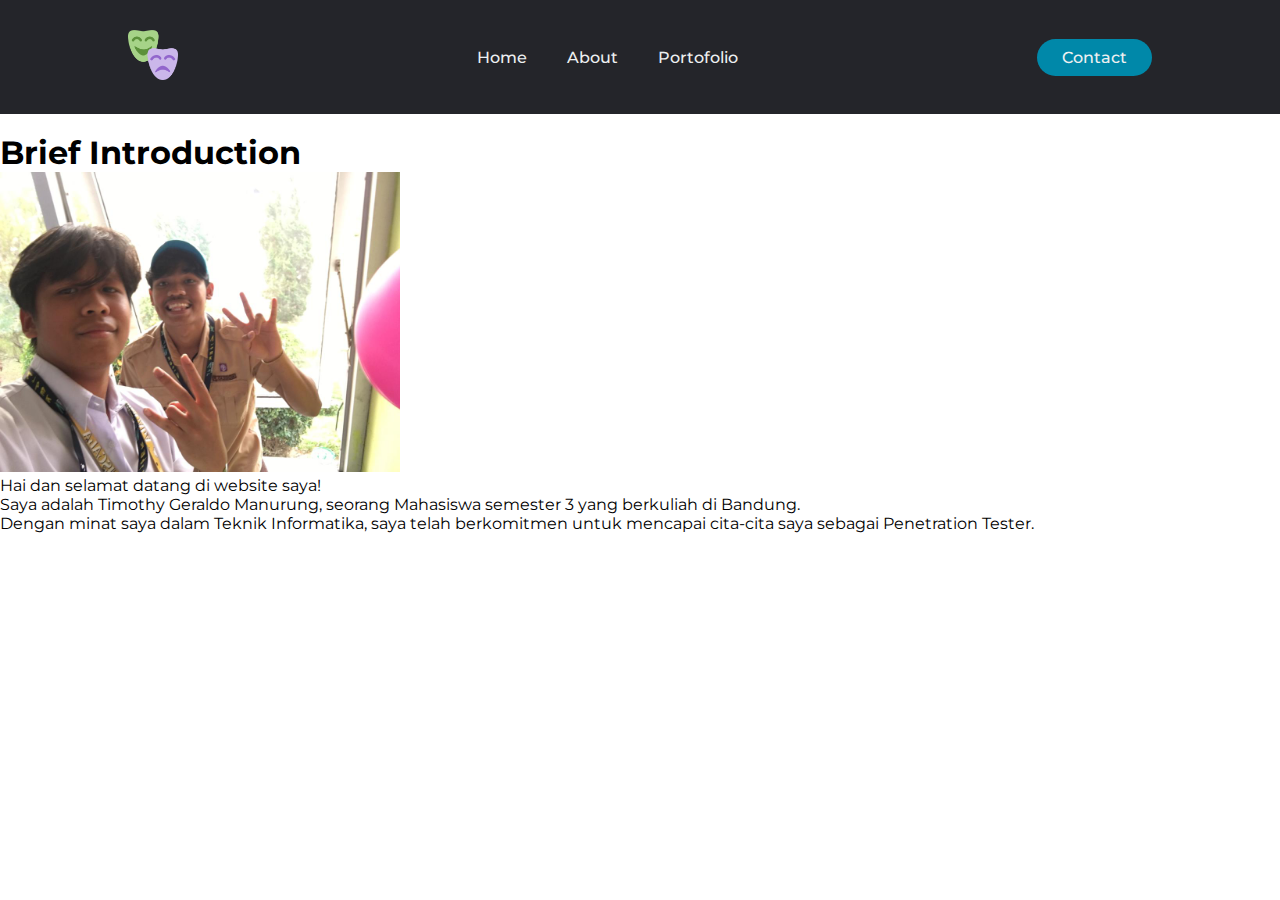
<file: portotimi/index.html>
<!DOCTYPE html>

<head>
    <meta charset="UTF-8">
    <meta http-equiv="X-UA-Compatible" content="IE=edge">
    <meta name="description" content="">
    <meta name="viewport" content="width=device-width, initial-scale=1">
    <link rel="stylesheet" href="img/styles.css">
    <link href="https://fonts.googleapis.com/css?family=Montserrat:500&display=swap" rel="stylesheet">
    <link rel="icon" type="image/x-icon" href="img/android-chrome-192x192.png">

    <title>Homepage - Timmy</title>
</head>

<body>
    <header>
        <a class="logo" href="index.html"><img src="img/android-chrome-192x192.png" alt="Logo Website" width="50px" alt="logo"></a>
        <nav>
            <ul class="nav__links">
                <li><a href="index.html">Home</a></li>
                <li><a href="about.html">About</a></li>
                <li><a href="portofolio.html">Portofolio </a></li>
            </ul>
        </nav>
        <a class="cta" href="contact.html">Contact</a>

    </header>
    <br>
    <h1>Brief Introduction</h1>
    <img src="img/fototimi.jpg" width="400px" alt="Timothy's Photo"><br>

    <p>Hai dan selamat datang di website saya!<br>
        Saya adalah Timothy Geraldo Manurung, seorang Mahasiswa semester 3 yang berkuliah di Bandung.<br>
        Dengan minat saya dalam Teknik Informatika, saya telah berkomitmen untuk mencapai cita-cita saya sebagai
        Penetration Tester.</p>


</body>

</html>
</file>
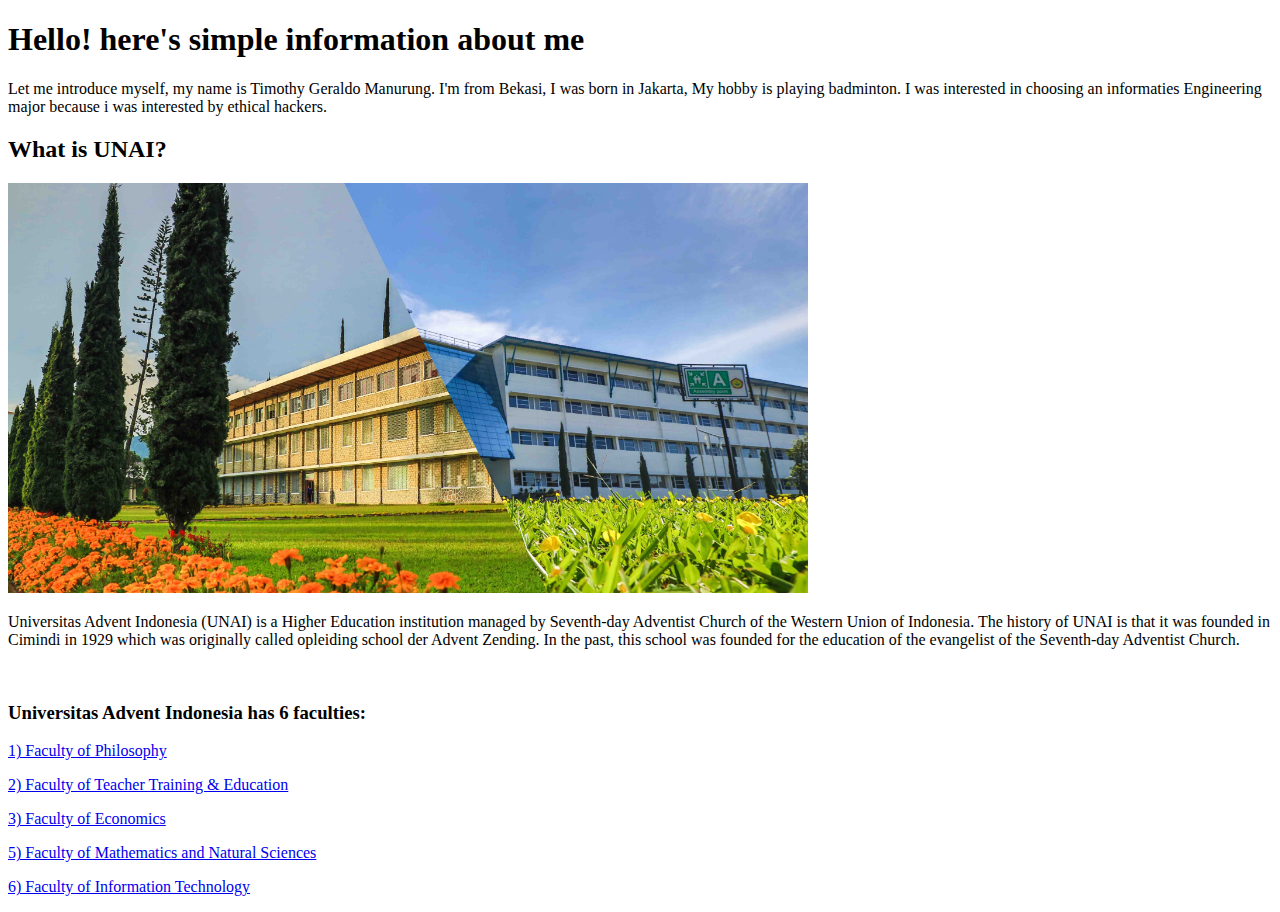
<file: 2281045_assignment_1.html>
<!DOCTYPE html>
<html lang="en">
<head>
    <title>I'm a Student of FTI UNAI</title>

</head>
<body>

    <h1>Hello! here's simple information about me</h1>
    <p>Let me introduce myself, my name is Timothy Geraldo Manurung. I'm from Bekasi, I was born in Jakarta, My hobby is playing badminton. I was interested in choosing an informaties Engineering major because i was interested by ethical hackers.


    </p>

    <h2>What is UNAI?</h2>
    <img width="800" length="600" src="images/unai-home-banner_home-with-a-beautiful-campus (1).jpg" alt="UNAI Beautiful Campus">
    
    <p>Universitas Advent Indonesia (UNAI) is a Higher Education institution managed by Seventh-day Adventist Church of the Western Union of Indonesia. The history of UNAI is that it was founded in Cimindi in 1929 which was originally called opleiding school der Advent Zending. In the past, this school was founded for the education of the evangelist of the Seventh-day Adventist Church. 
    </p><br>

    <h3>Universitas Advent Indonesia has 6 faculties:</h3>

    <p><a href="https://ffil.unai.edu">1) Faculty of Philosophy</a></p>
    <p><a href="https://fkip.unai.edu">2) Faculty of Teacher Training & Education</a></p>
    <p><a href="https://fe.unai.edu">3) Faculty of Economics</a></p>
    <p><a href="https://fik.unai.edu"4) Faculty of Nursing</a></p>
    <p><a href="https://fmipa.unai.edu">5) Faculty of Mathematics and Natural Sciences</a></p>
    <p><a href="https://fti.unai.edu">6) Faculty of Information Technology</a></p>

</body>
</html>
</file>
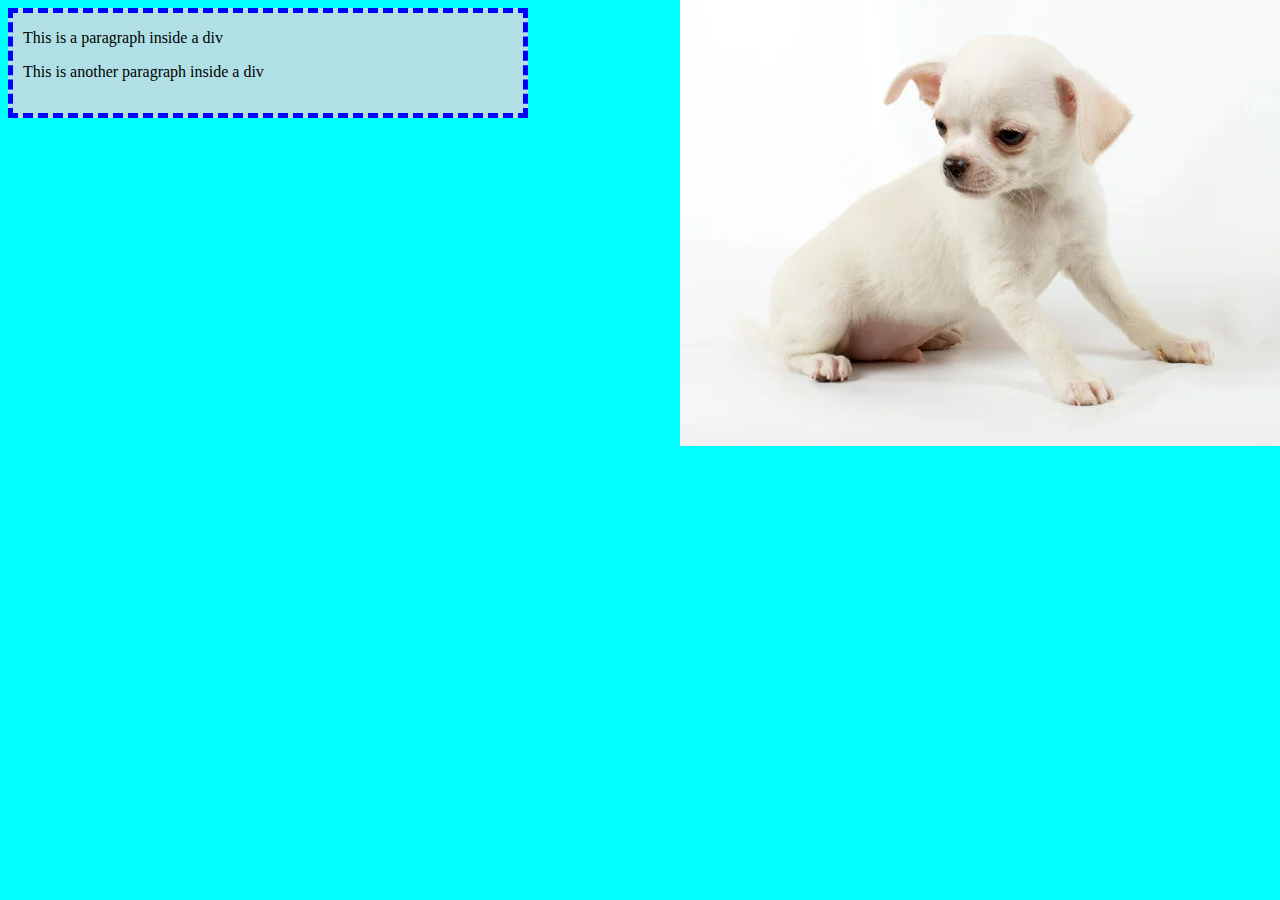
<file: belajarcss.html>
<!DOCTYPE html>
<head>
    <title>Learn CSS Part 2</title>
    <style>
        body {
            background-color: aqua;
            background-image: url(images/anjing1.jpg);
            background-repeat: no-repeat;
            background-position: right top;
            background-attachment: fixed;
        }
        h1 {
            border-top: 20px solid red;
            border-right: 20px solid red;
            border-left: 20px solid red;
            border-bottom: 20px solid red;
            /* border-radius: 40px; */
            background-color: #fff;
            /* padding: 10px;
            margin: 50px; */
        }
        div {
            width: 500px;
            height: 100px;
            background-color: powderblue;
            border: 5px dashed blue;
            padding-left: 10px;
        }
    </style>
</head>
<body>
    <div>
        <p> This is a paragraph inside a div</p>
        <p> This is another paragraph inside a div</p>
    </div>
    
</body>
</html>
</file>
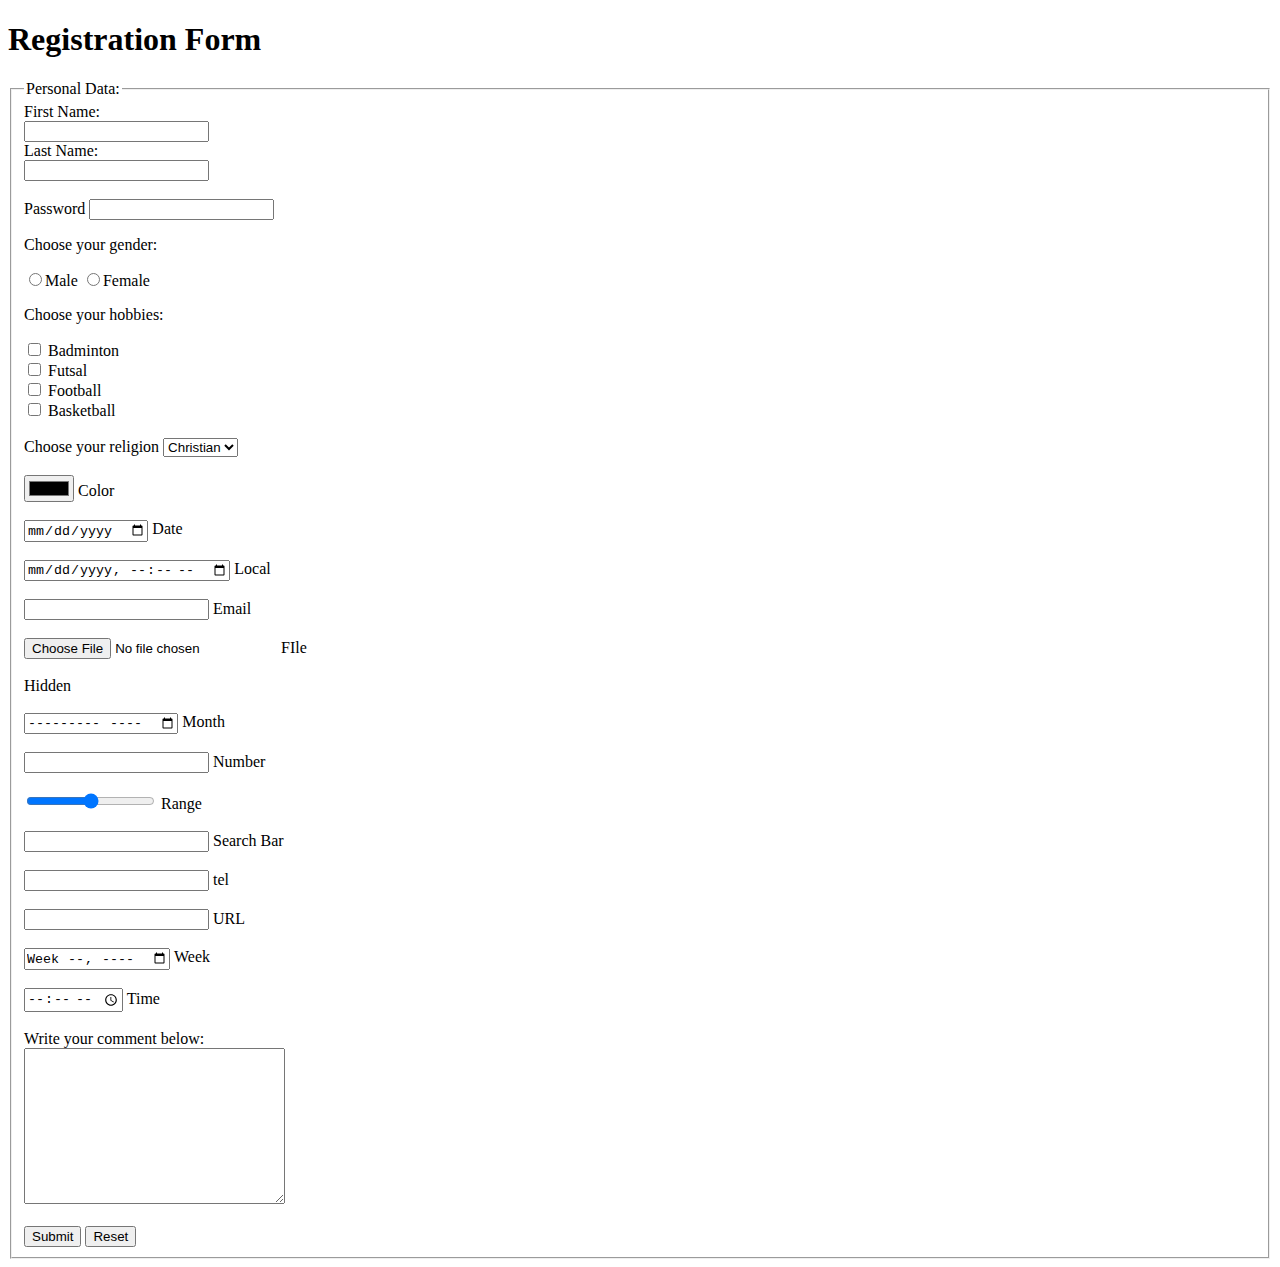
<file: form.html>
<!DOCTYPE html>
<head>
    <title>Learning HTML Forms</title>
</head>
<body>

    <h1>Registration Form</h1>
    <form action="process.php" method="POST">
        <fieldset>
            <legend>Personal Data:</legend>
        <!-- Input type text-->
        <label for="fname">First Name: </label><br>
        <input type="text" id="fname" name="fname"><br>
        <label for="lname">Last Name: </label><br>
        <input type="text" id="lname" name="lname"><br><br>
 
        <!-- Input type password-->
        <label for="password">Password</label>
        <input type="password" id="password" name="password">
        
        <!-- Input type radio-->
        <p>Choose your gender:</p>
        <input type="radio" id="male" name="gender" value="male"
        <label for="male">Male</label>
        <input type="radio" id="female" name="gender" value="Female"
        <label for="female">Female</label>

        <!-- Input type checkbox-->
        <p>Choose your hobbies: </p>
        <input type="checkbox" id="hobby1" name="hobby1" value="Badminton">
        <label for="hobby1">Badminton</label><br>
        <input type="checkbox" id="hobby2" name="hobby2" value="Futsal">
        <label  for="hobby2">Futsal</label><br>
        <input type="checkbox" id="hobby3" name="hobby3" value="Football">
        <label for="hobby3">Football</label><br>
        <input type="checkbox" id="hobby4" name="hobby4" value="Basletball">
        <label for="hobby4">Basketball</label><br><br>

        <!--Select Element-->
        <label for="religion">Choose your religion</label>
        <select id="religion" name="religion">
            <option value="Christian">Christian</option><br>
            <option value="Moslem">Moslem</option><br>
            <option value="Budhist">Budhist</option><br>
            <option value="Hindu">Hindu</option><br>
        </select>

        <br><br>

        <!-- Input type color-->
        <input type="color" id="color" name="color">
        <label for="color">Color</label><br><br>

        <!-- Input type date-->
        <input type="date" id="date" name="date">
        <label for="date">Date</label><br><br>

        <!-- Input type datetime-local-->
        <input type="datetime-local" id="date1" name="date1">
        <label for="date1">Local</label><br><br>

        <!-- Input type email-->
        <input type="email" id="email" name="email">
        <label for="email">Email</label><br><br>

        <!-- Input type file-->
        <input type="file" id="file" name="file">
        <label for="file">FIle</label><br><br>

        <!-- Input type hidden-->
        <input type="hidden" id="hidden" name="hidden">
        <label for="hidden">Hidden</label><br><br>

        <!-- Input type Month-->
        <input type="month" id="month" name="month">
        <label for="month">Month</label><br><br>

        <!-- Input type Number-->
        <input type="number" id="number" name="number">
        <label for="number">Number</label><br><br>

        <!-- Input type range-->
        <input type="range" id="range" name="range">
        <label for="range">Range</label><br><br>

        <!-- Input type Search-->
        <input type="search" id="search" name="search">
        <label for="search">Search Bar</label><br><br>

        <!-- Input type tel-->
        <input type="tel" id="tel" name="tel">
        <label for="tel">tel</label><br><br>

        <!-- Input type URL-->
        <input type="URL" id="URL" name="URL">
        <label for="URL">URL</label><br><br>

        <!-- Input type Week-->
        <input type="Week" id="Week" name="Week">
        <label for="Week">Week</label><br><br>

        <!-- Input type Search-->
        <input type="time" id="time" name="time">
        <label for="time">Time</label><br><br>

        <!-- Textarea element-->
        <label for="comment">Write your comment below:</label><br>
        <textarea id="comment" name="comment" rows="10" cols="30"></textarea>

        <br><br>
        <!-- Input type submit-->
        <input type="submit">

        <!-- Input type reset-->
        <input type="reset">

    </fieldset>
    </form>
    
</body>
</html>
</file>
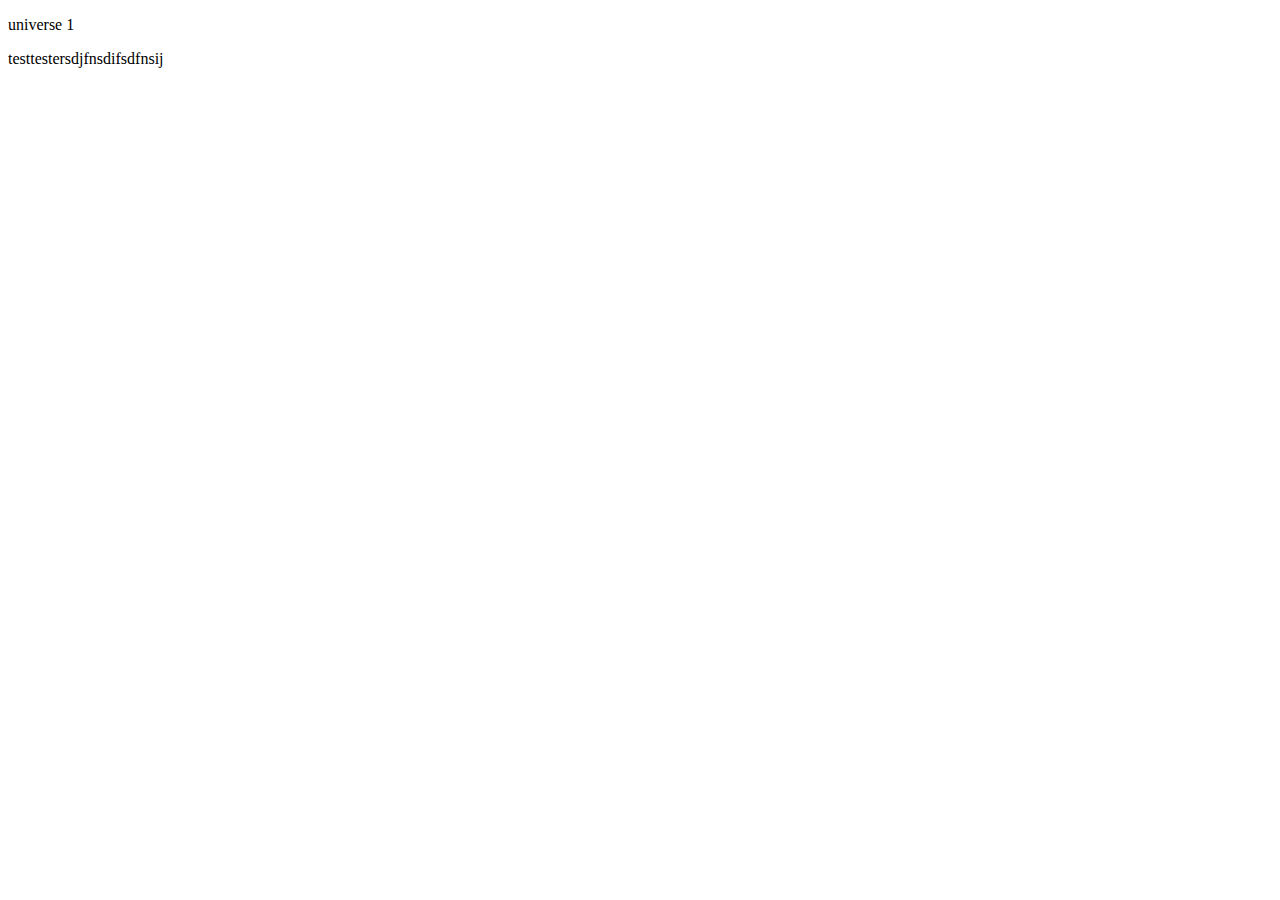
<file: git.html>
<!DOCTYPE html>
<html lang="en">
<head>
    <meta charset="UTF-8">
    <meta name="viewport" content="width=device-width, initial-scale=1.0">
    <title>Meta-Verse</title>
</head>
<body>
    <p>universe 1</p>
    <p>testtestersdjfnsdifsdfnsij</p>
</body>
</html>
</file>
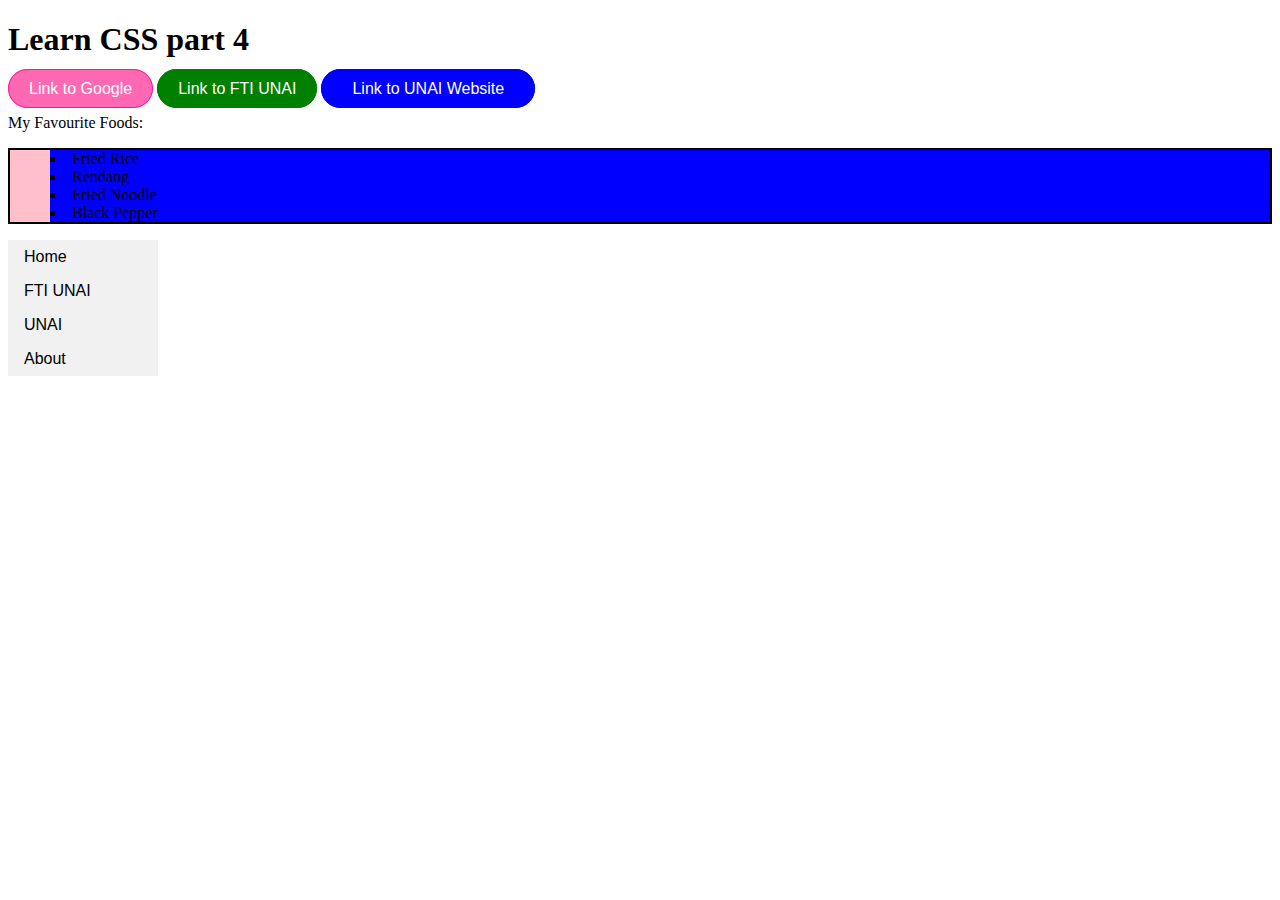
<file: learncss3.html>
<!DOCTYPE html>
<head>
    <title>Lean CSS part 4</title>
    <style>
        a{
            color: white;
            text-decoration: none;
            border: 1px solid deeppink;
            padding: 10px 20px;
            background-color: hotpink;
            font-family: Arial, Helvetica, sans-serif;
            border-radius: 20px;
        }
        .a1{
            color: white;
            text-decoration: none;
            border: 1px solid green;
            padding: 10px 20px;
            background-color: green;
            font-family: Arial, Helvetica, sans-serif;
            border-radius: 20px;
        }
        .a2{
            color: white;
            text-decoration: none;
            border: 1px solid blue;
            padding: 10px 30px;
            background-color: blue;
            font-family: Arial, Helvetica, sans-serif;
            border-radius: 20px;
        }
        a:link{
            color: white;
        }
        a:visited{
            color: white;
        }
        a:hover{
            color: white;
            background-color: deeppink;
        }
        a:active{
            color: deeppink;
        }

        ul.a{
            list-style-type:square ;
            list-style-position: inside;
            background-color: pink;
            border: solid 2px black;
        }
        ul li{
            background-color: blue;
        }
        ul.nav{
            list-style-type:none ;
            margin: 0;
            padding: 0;
            width: 150px;
            background-color: #F1F1F1;
        }
    ul.nav li a{
        display: block;
        color: #000;
        background-color: #F1F1F1;
        border-radius: 0;
        border: none;
        padding: 8px 16px;
        text-decoration: none;
    }
    ul.nav a:hover{
        background-color: #555;
        color: white;
    }

    </style>
</head>
<body>
    <h1>Learn CSS part 4</h1>

    <a href="https://google.com">Link to Google</a>
    <a class="a1" href="https://fti.unai.edu">Link to FTI UNAI</a>
    <a class="a2" href="https://online.unai.edu">Link to UNAI Website</a>

    <p>My Favourite Foods: </p>
    <ul class="a">
        <li>Fried Rice</li>
        <li>Rendang</li>
        <li>Fried Noodle</li>
        <li>Black Pepper</li>
    </ul>

    <ul class="nav">
        <li><a href="hello.html">Home</a></li>
        <li><a href="https://fti.unai.edu">FTI UNAI</a></li>
        <li><a href="https://unai.edu">UNAI</a></li>
        <li><a href="about.html">About</a></li>
    </ul>

</body>
</html>
</file>
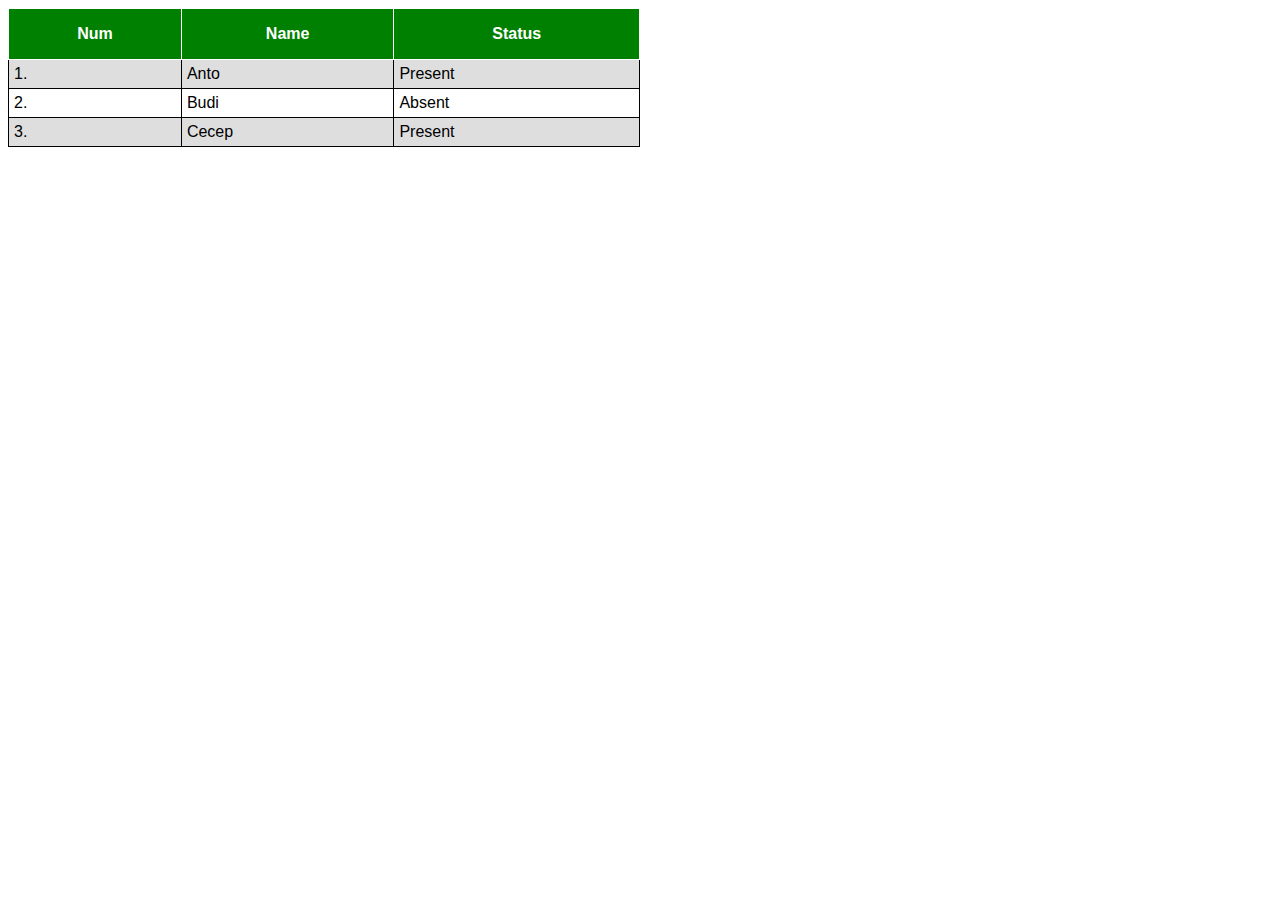
<file: learncss5.html>
<!DOCTYPE html>
<link rel="stylesheet" href="style5.css">
<head>
    <title>Learn CSS part 5</title>
</head>
<body>
    <table>
        <tr>
            <th>Num</th>
            <th>Name</th>
            <th>Status</th>
        </tr>
        <tr>
            <td>1.</td>
            <td>Anto</td>
            <td>Present</td>
        </tr>
        <tr>
            <td>2.</td>
            <td>Budi</td>
            <td>Absent</td>
        </tr>
        <tr>
            <td>3.</td>
            <td>Cecep</td>
            <td>Present</td>
        </tr>
    </table>
</body>
</html>
</file>
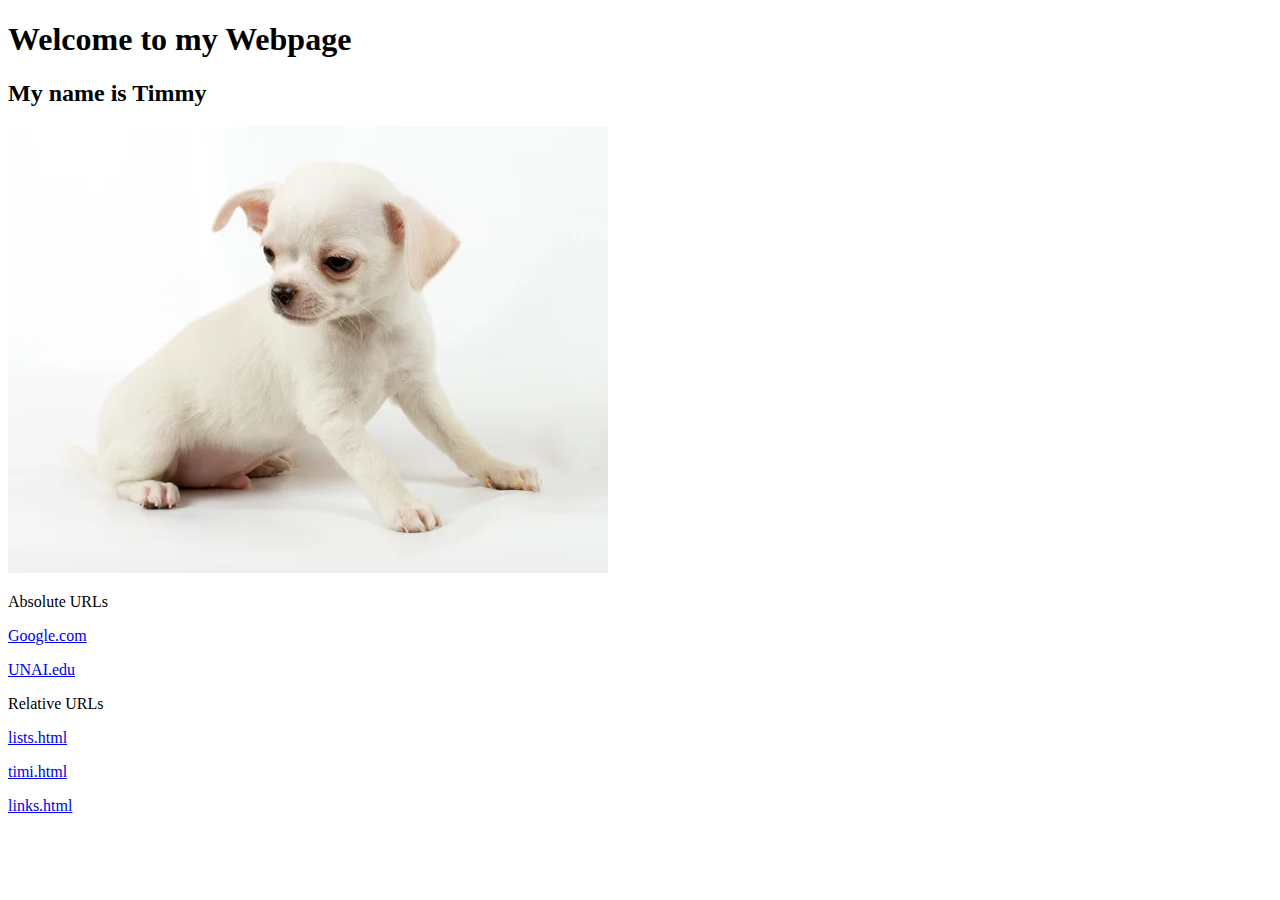
<file: links.html>
<!DOCTYPE html>
<html>
    <head>
        <title>Learning HTML Links</title>
        <link rel="icon" type="image/x-icon" href="images/favicon.io">
    </head>
    <body>
        <h1>Welcome to my Webpage</h1>
        <h2>My name is Timmy</h2>

        <img src="images/anjing1.jpg">

        <p>Absolute URLs</p>
        <p><a href="https://Google.com">Google.com</a></p>
        <p><a href="https://unai.edu">UNAI.edu</a></p>

        <p>Relative URLs</p>
        <p><a target="_blank" href="lists.html">lists.html</a></p>
        <p><a target="_blank" href="timi.html">timi.html</a></p>
        <p><a target="_blank" href="links.html">links.html</a></p>
    </body>
</html>
</file>
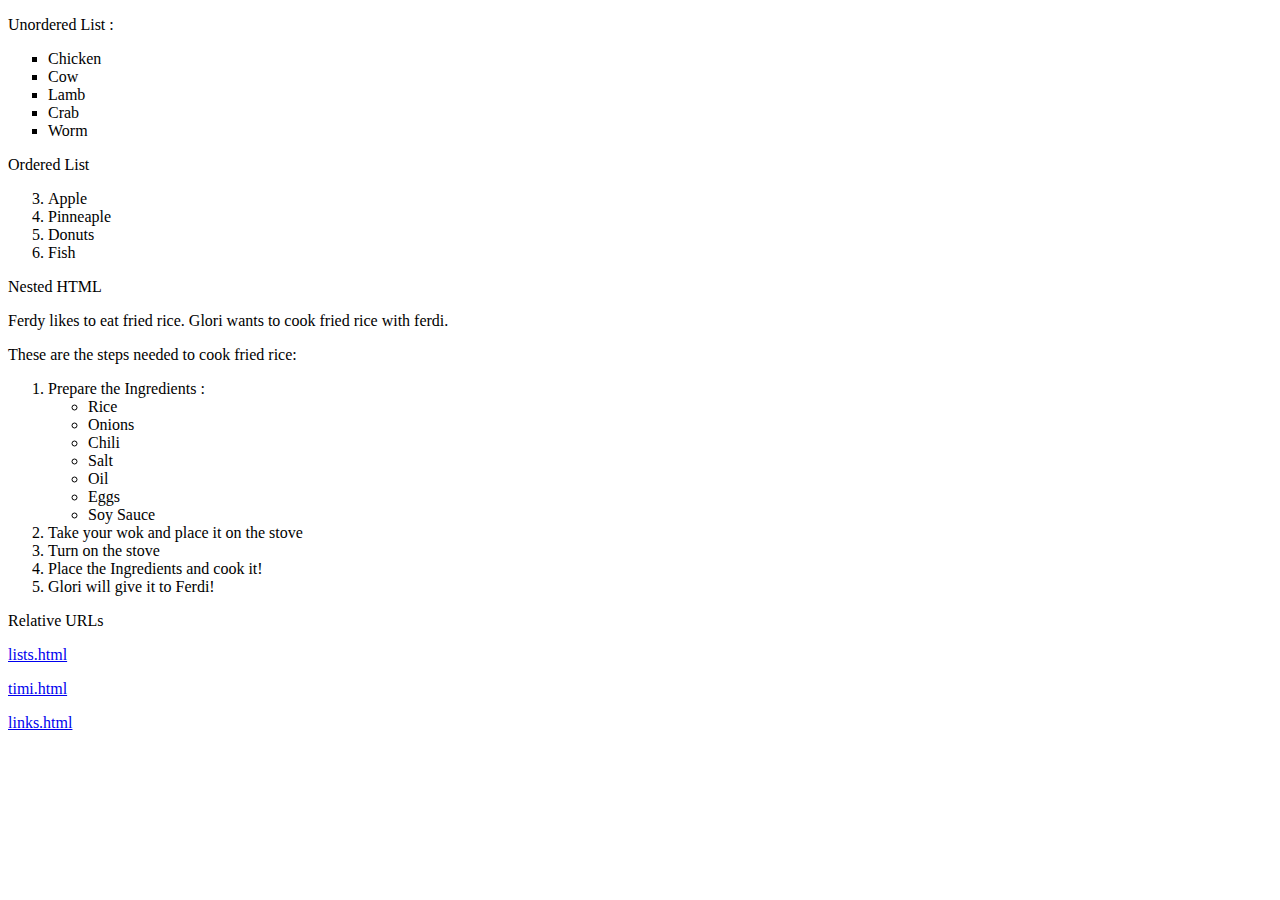
<file: lists.html>
<!DOCTYPE html>
<html>
<head>
    <title>Learn HTML List</title>
</head>
<body>

    <p>Unordered List :</p>
    <ul style="list-style-type:square">
        <li>Chicken</li>
        <li>Cow</li>
        <li>Lamb</li>
        <li>Crab</li>
        <li>Worm</li>
    </ul>

    <p>Ordered List</p>
    <ol type="1" start="3">
        <li>Apple</li>
        <li>Pinneaple</li>
        <li>Donuts</li>
        <li>Fish</li>
    </ol>

    <p>Nested HTML</p>
    <p>Ferdy likes to eat fried rice. Glori wants to cook fried rice with ferdi.</p> 
    <p>These are the steps needed to cook fried rice:</p>
    <ol>

        <li>Prepare the Ingredients :
    <ul>
        <li>Rice</li>
        <li>Onions</li>
        <li>Chili</li>
        <li>Salt</li>
        <li>Oil</li>
        <li>Eggs</li>
        <li>Soy Sauce</li>
    </ul>
        </li>
         
        <li>Take your wok and place it on the stove</li>
        <li>Turn on the stove</li>
        <li>Place the Ingredients and cook it!</li>
        <li>Glori will give it to Ferdi!</li>    
    </ol>
    
    <p>Relative URLs</p>
        <p><a target="_blank" href="lists.html">lists.html</a></p>
        <p><a target="_blank" href="timi.html">timi.html</a></p>
        <p><a target="_blank" href="links.html">links.html</a></p>
    </body>

</body>
</html>
</file>
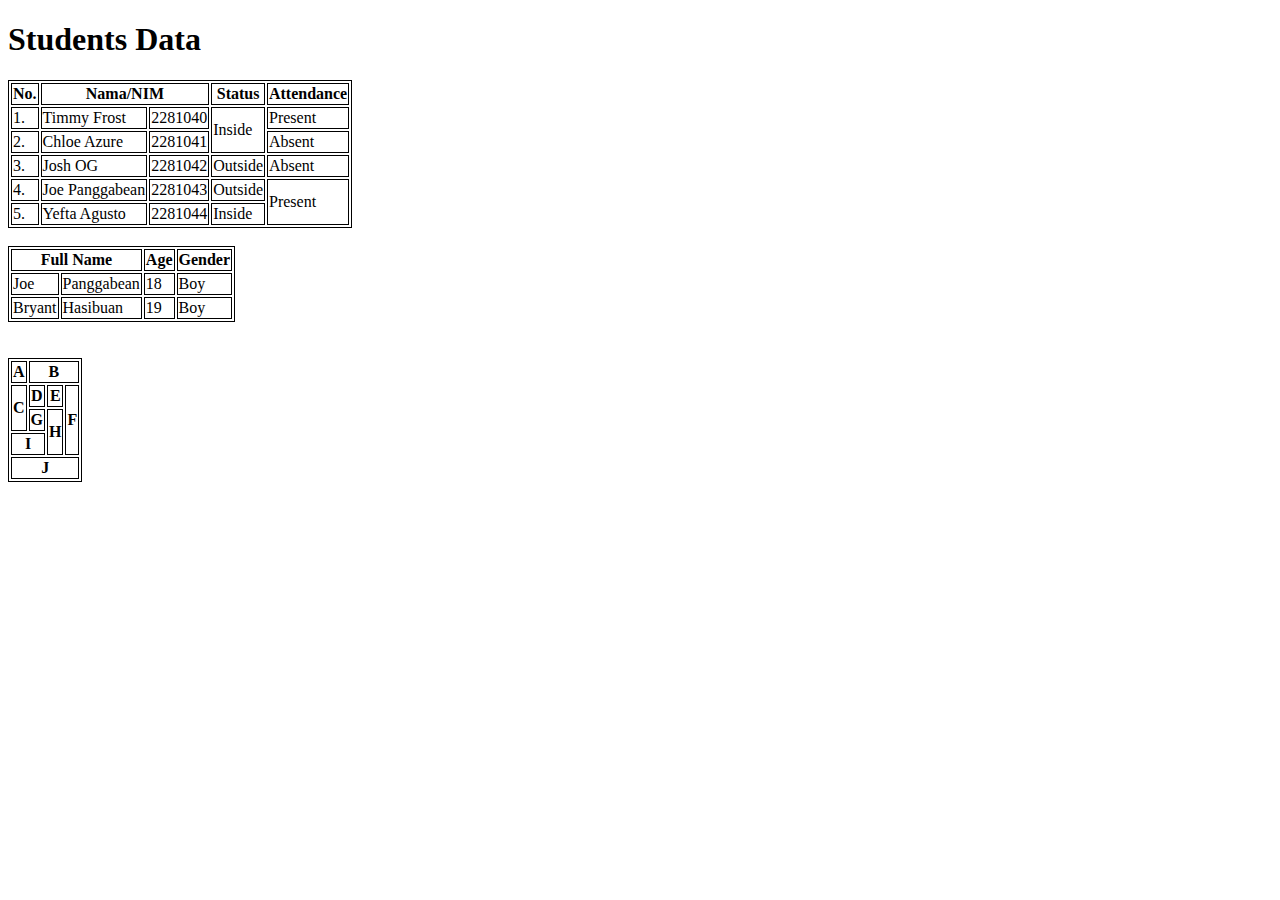
<file: table.html>
<!DOCTYPE html>
<html>
<style>
    table, th, td {
        border: 1px solid black;
    }
</style>
<head>
    <title>Learning HTML Tables</title>
</head>
<body>
 
    <h1>Students Data</h1>

    <table>
        <tr>
            <th>No.</th>
            <th colspan="2">Nama/NIM</th>
            <th>Status</th>
            <th>Attendance</th>
          </tr>
          <tr>
            <td>1.</td>
            <td>Timmy Frost</td>
            <td>2281040</td>
            <td rowspan="2">Inside</td>
            <td>Present</td>
          </tr>
          <tr>
            <td>2.</td>
            <td>Chloe Azure</td>
            <td>2281041</td>
            <td>Absent</td>
          </tr>
          <tr>
            <td>3.</td>
            <td>Josh OG</td>
            <td>2281042</td>
            <td>Outside</td>
            <td>Absent</td>
          </tr>
          <tr>
            <td>4.</td>
            <td>Joe Panggabean</td>
            <td>2281043</td>
            <td>Outside</td>
            <td rowspan="2">Present</td>
          </tr>
          <tr>
            <td>5.</td>
            <td>Yefta Agusto</td>
            <td>2281044</td>
            <td>Inside</td>
            
          </tr>


    </table>
    <br>
    <table>
        <tr>
            <th colspan="2">Full Name</th>
            <th>Age</th>
            <th>Gender</th>
        </tr>
        <tr>
            <td>Joe</td>
            <td>Panggabean</td>
            <td>18</td>
            <td>Boy</td>
        </tr>
        <tr>
            <td>Bryant</td>
            <td>Hasibuan</td>
            <td>19</td>
            <td>Boy</td>
        </tr>
        
        </table>

        <br>
        <br>

        <table>
            <tr>
                <th>A</th>
                <th colspan="3">B</th>
            </tr>
            <tr>
                <th rowspan="2">C</th>
                <th>D</th>
                <th>E</th>
                <th rowspan="3">F</th>
            </tr>
            <tr>
                <th>G</th>
                <th rowspan="2">H</th>

            </tr>
            <tr>
                <th colspan="2">I</th>
            </tr>
            <tr>
                <th colspan="4">J</th>
            </tr>
        </table>
    
</body>
</html>
</file>
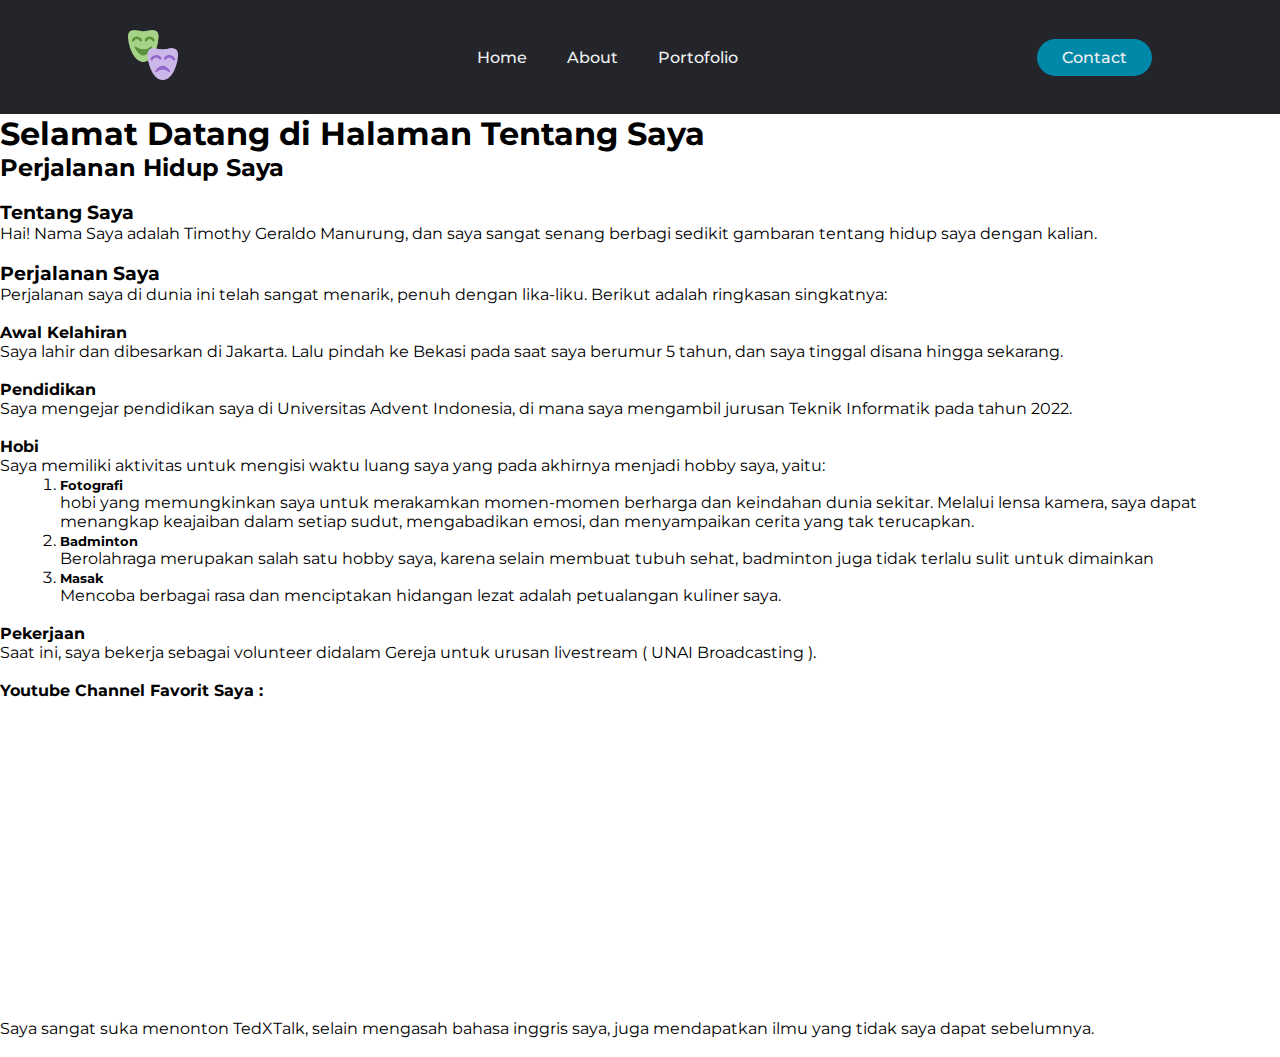
<file: portotimi/about.html>
<!DOCTYPE html>

<head>
    <meta charset="UTF-8">
    <meta http-equiv="X-UA-Compatible" content="IE=edge">
    <meta name="description" content="">
    <meta name="viewport" content="width=device-width, initial-scale=1">
    <link rel="stylesheet" href="img/styles.css"><!--CSS untuk Website ini-->
    <link href="https://fonts.googleapis.com/css?family=Montserrat:500&display=swap" rel="stylesheet"><!--Font yang digunakan-->
    <link rel="icon" type="image/x-icon" href="img/android-chrome-192x192.png">

    <title>About Page - Timmy</title>
</head>

<body>
    <header>
        <!--Logo yang digunakan sebagai branding pada website kali ini-->
        <a class="logo" href="index.html"><img src="img/android-chrome-192x192.png" alt="Logo Website" width="50px" alt="logo"></a>
        <nav>
            <!--Ini adalah Navigation link-->
            <ul class="nav__links">
                <li><a href="index.html">Home</a></li>
                <li><a href="about.html">About</a></li>
                <li><a href="portofolio.html">Portofolio </a></li>
            </ul>
        </nav>
        <a class="cta" href="contact.html">Contact</a>

    </header>

    <h1>Selamat Datang di Halaman Tentang Saya</h1>
    <h2>Perjalanan Hidup Saya</h2><br>

    <section>
        <h3>Tentang Saya</h3>
        <p>Hai! Nama Saya adalah Timothy Geraldo Manurung, dan saya sangat senang berbagi sedikit gambaran tentang hidup
            saya dengan kalian.</p>
    </section><br>

    <section>
        <h3>Perjalanan Saya</h3>
        <p>Perjalanan saya di dunia ini telah sangat menarik, penuh dengan lika-liku. Berikut adalah ringkasan
            singkatnya:</p><br>
        <ol>
            <li>
                <h4>Awal Kelahiran</h4>
                <p>Saya lahir dan dibesarkan di Jakarta. Lalu pindah ke Bekasi pada saat saya berumur 5 tahun, dan saya
                    tinggal disana hingga sekarang.</p>
            </li><br>
            <li>
                <h4>Pendidikan</h4>
                <p>Saya mengejar pendidikan saya di Universitas Advent Indonesia, di mana saya mengambil jurusan Teknik
                    Informatik pada tahun 2022.</p>
            </li><br>
            <li>
                <h4>Hobi</h4>
                <p>Saya memiliki aktivitas untuk mengisi waktu luang saya yang pada akhirnya menjadi hobby saya, yaitu:
                </p>
                <ol type="1" class="ol1">
                    <li>
                        <h5>Fotografi</h5>
                        <p>hobi yang memungkinkan saya untuk merakamkan momen-momen berharga dan keindahan dunia
                            sekitar. Melalui lensa kamera, saya dapat menangkap keajaiban dalam setiap sudut,
                            mengabadikan emosi, dan menyampaikan cerita yang tak terucapkan.</p>
                    </li>
                    <li>
                        <h5>Badminton</h5>
                        <p>Berolahraga merupakan salah satu hobby saya, karena selain membuat tubuh sehat, badminton
                            juga tidak terlalu sulit untuk dimainkan</p>
                    </li>
                    <li>
                        <h5>Masak</h5>
                        <p>Mencoba berbagai rasa dan menciptakan hidangan lezat adalah petualangan kuliner saya.</p>
                    </li>
                </ol>
            </li><br>
            <li>
                <h4>Pekerjaan</h4>
                <p>Saat ini, saya bekerja sebagai volunteer didalam Gereja untuk urusan livestream ( UNAI Broadcasting
                    ).</p>
            </li>

            <br>
            <section>
                <li>
                    <h4>Youtube Channel Favorit Saya :</h4>
                    <iframe class="embed1" width="560" height="315"
                        src="https://www.youtube.com/embed/w_EKb2eOgkc?si=QSc0i9crEXRz1dBS" title="YouTube video player"
                        frameborder="0"
                        allow="accelerometer; autoplay; clipboard-write; encrypted-media; gyroscope; picture-in-picture; web-share"
                        allowfullscreen></iframe>
                    <p>Saya sangat suka menonton TedXTalk, selain mengasah bahasa inggris saya, juga mendapatkan ilmu
                        yang tidak saya dapat sebelumnya.</p>
                </li><br>
        </ol>
    </section>
    </section>


</body>

</html>
</file>
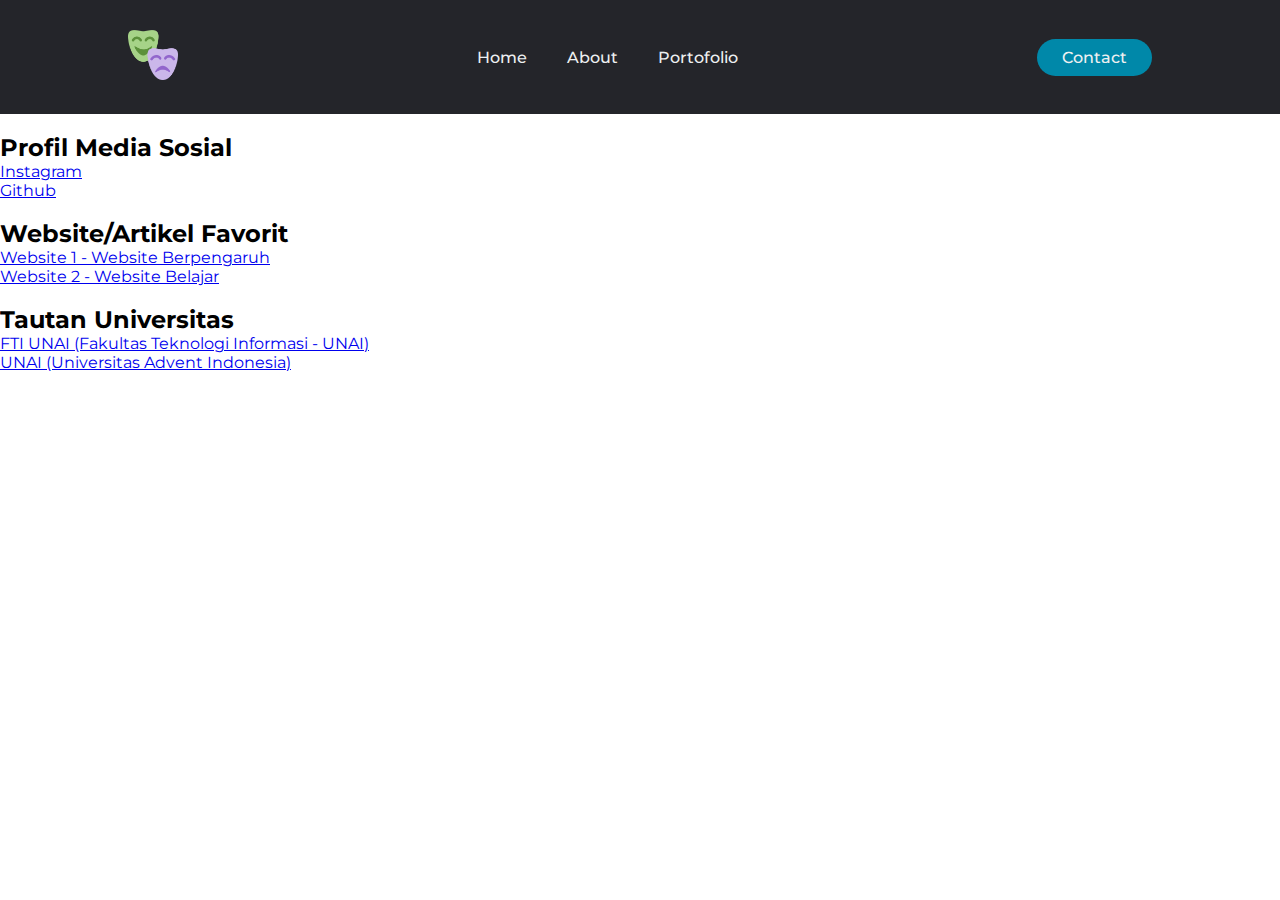
<file: portotimi/contact.html>
<!DOCTYPE html>

<head>
    <meta charset="UTF-8">
    <meta http-equiv="X-UA-Compatible" content="IE=edge">
    <meta name="description" content="">
    <meta name="viewport" content="width=device-width, initial-scale=1">
    <link rel="stylesheet" href="img/styles.css">
    <link href="https://fonts.googleapis.com/css?family=Montserrat:500&display=swap" rel="stylesheet">
    <link rel="icon" type="image/x-icon" href="img/android-chrome-192x192.png">

    <title>Contact Page - Timmy</title>
</head>

<body>
    <header>
        <a class="logo" href="index.html"><img src="img/android-chrome-192x192.png" alt="Logo Website" width="50px" alt="logo"></a>
        <nav>
            <ul class="nav__links">
                <li><a href="index.html">Home</a></li>
                <li><a href="about.html">About</a></li>
                <li><a href="portofolio.html">Portofolio </a></li>
            </ul>
        </nav>
        <a class="cta" href="contact.html">Contact</a>

    </header>

    <br>
    <section>
        <h2>Profil Media Sosial</h2>
        <ul>
            <li><a href="https://instagram.com/timothygeraldsm" target="_blank">Instagram</a></li>
            <li><a href="https://github.com/timigeming69" target="_blank">Github</a></li>
        </ul>
    </section>

    <br>
    <section>
        <h2>Website/Artikel Favorit</h2>
        <ul>
            <li><a href="https://www.ted.com/talks" target="_blank">Website 1 - Website Berpengaruh</a></li>
            <li><a href="https://www.hackthissite.org" target="_blank">Website 2 - Website Belajar</a></li>
        </ul>
    </section>

    <br>
    <section>
        <h2>Tautan Universitas</h2>
        <ul>
            <li><a href="https://fti.unai.edu" target="_blank">FTI UNAI (Fakultas Teknologi Informasi - UNAI)</a></li>
            <li><a href="https://unai.edu" target="_blank">UNAI (Universitas Advent Indonesia)</a></li>
        </ul>
    </section>

</body>

</html>
</file>
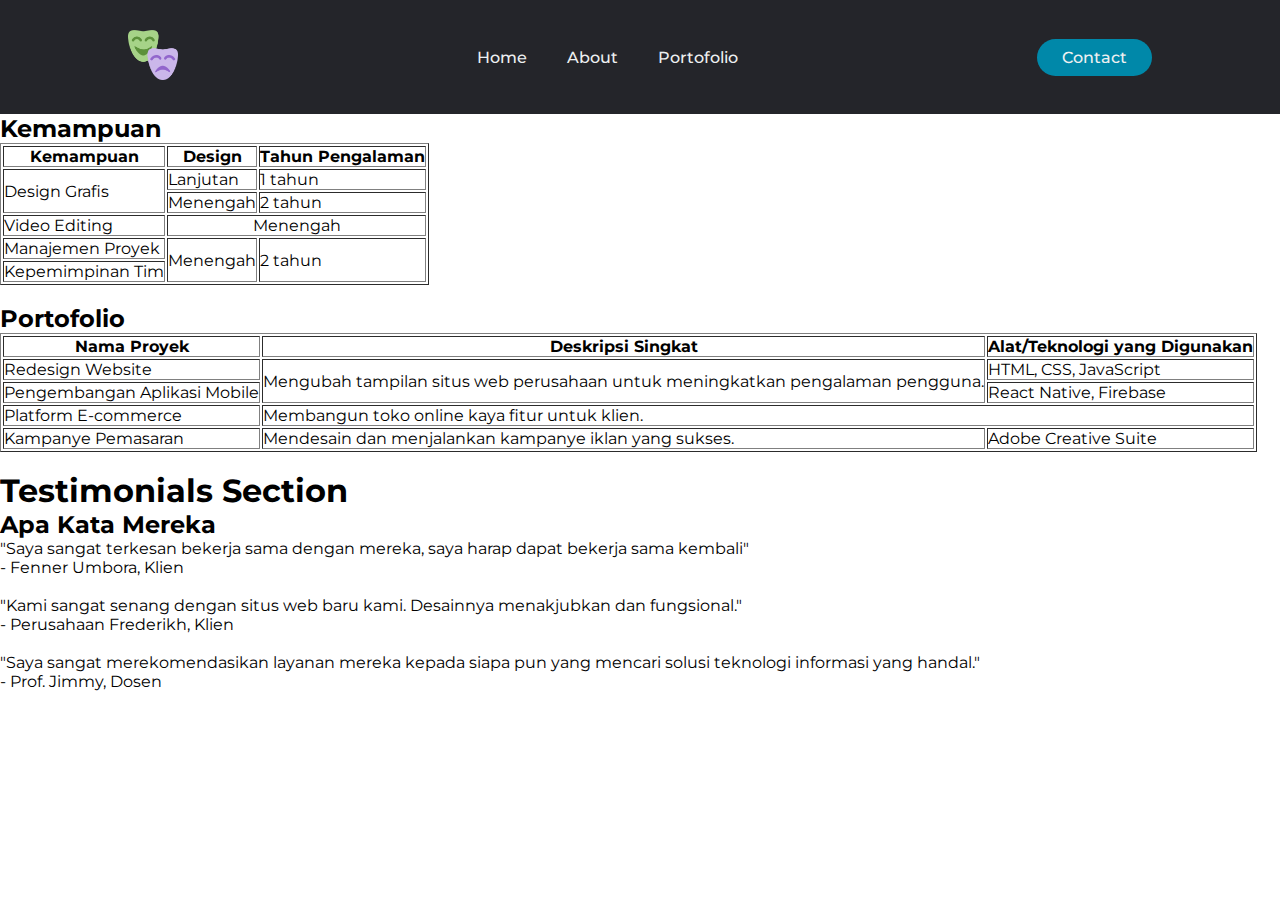
<file: portotimi/portofolio.html>
<!DOCTYPE html>

<head>
    <meta charset="UTF-8">
    <meta http-equiv="X-UA-Compatible" content="IE=edge">
    <meta name="description" content="">
    <meta name="viewport" content="width=device-width, initial-scale=1">
    <link rel="stylesheet" href="img/styles.css">
    <link href="https://fonts.googleapis.com/css?family=Montserrat:500&display=swap" rel="stylesheet">
    <link rel="icon" type="image/x-icon" href="img/android-chrome-192x192.png">

    <title>Portofolio - Timmy</title>
</head>

<body>
    <header>
        <a class="logo" href="index.html"><img src="img/android-chrome-192x192.png" alt="Logo Website" width="50px" alt="logo"></a>
        <nav>
            <ul class="nav__links">
                <li><a href="index.html">Home</a></li>
                <li><a href="about.html">About</a></li>
                <li><a href="portofolio.html">Portofolio </a></li>
            </ul>
        </nav>
        <a class="cta" href="contact.html">Contact</a>

    </header>

    <section>
        <h2>Kemampuan</h2>
        <table border="1">
            <tr>
                <th>Kemampuan</th>
                <th>Design</th>
                <th>Tahun Pengalaman</th>
            </tr>
            <tr>
                <td rowspan="2">Design Grafis</td>
                <td>Lanjutan</td>
                <td>1 tahun</td>
            </tr>
            <tr>
                <td>Menengah</td>
                <td>2 tahun</td>
            </tr>
            <tr>
                <td>Video Editing</td>
                <td colspan="2" style="text-align: center;">Menengah</td>
            </tr>
            <tr>
                <td>Manajemen Proyek</td>
                <td rowspan="2">Menengah</td>
                <td rowspan="2">2 tahun</td>
            </tr>
            <tr>
                <td>Kepemimpinan Tim</td>
            </tr>
        </table>
    </section>
    <br>

    <section>
        <h2>Portofolio</h2>
        <table border="1">
            <tr>
                <th>Nama Proyek</th>
                <th>Deskripsi Singkat</th>
                <th>Alat/Teknologi yang Digunakan</th>
            </tr>
            <tr>
                <td>Redesign Website</td>
                <td rowspan="2">Mengubah tampilan situs web perusahaan untuk meningkatkan pengalaman pengguna.</td>
                <td>HTML, CSS, JavaScript</td>
            </tr>
            <tr>
                <td>Pengembangan Aplikasi Mobile</td>
                <td>React Native, Firebase</td>
            </tr>
            <tr>
                <td>Platform E-commerce</td>
                <td colspan="2">Membangun toko online kaya fitur untuk klien.</td>
            </tr>
            <tr>
                <td>Kampanye Pemasaran</td>
                <td>Mendesain dan menjalankan kampanye iklan yang sukses.</td>
                <td>Adobe Creative Suite</td>
            </tr>
        </table>
    </section><br>

    <h1>Testimonials Section</h1>
    <section>
        <h2>Apa Kata Mereka</h2>
        <div class="testimoni">
            <blockquote>
                "Saya sangat terkesan bekerja sama dengan mereka, saya harap dapat bekerja sama kembali"
            </blockquote>
            <p>- Fenner Umbora, Klien</p>
        </div><br>

        <div class="testimoni">
            <blockquote>
                "Kami sangat senang dengan situs web baru kami. Desainnya menakjubkan dan fungsional."
            </blockquote>
            <p>- Perusahaan Frederikh, Klien</p>
        </div><br>

        <div class="testimoni">
            <blockquote>
                "Saya sangat merekomendasikan layanan mereka kepada siapa pun yang mencari solusi teknologi informasi
                yang handal."
            </blockquote>
            <p>- Prof. Jimmy, Dosen</p>
        </div><br>
    </section>


</body>

</html>
</file>
<file: portotimi/img/styles.css>
* {
    box-sizing: border-box;
    margin: 0;
    padding: 0;
  }
  
  header {
    display: flex;
    justify-content: space-between;
    align-items: center;
    padding: 30px 10%;
    background-color: #24252a;
    
  }
  
  body {
    font-family: 'Montserrat', sans-serif;
}

  .logo {
    cursor: pointer;
  }
  
  .embed1{
    margin-inline-start: 40px;
  }


  .ol1{
    padding-inline-start: 60px;
  }

  .nav__links a,
  .cta,
  .overlay__content a {
    font-family: "Montserrat", sans-serif;
    font-weight: 500;
    color: #edf0f1;
    text-decoration: none;
  }
  
  .nav__links {
    list-style: none;
    display: flex;
  }
  
  .nav__links li {
    padding: 0px 20px;
  }
  
  .nav__links li a {
    transition: color 0.3s ease 0s;
  }
  
  .nav__links li a:hover {
    color: #0088a9;
  }
  
  .cta {
    padding: 9px 25px;
    background-color: rgba(0, 136, 169, 1);
    border: none;
    border-radius: 50px;
    cursor: pointer;
    transition: background-color 0.3s ease 0s;
  }
  
  .cta:hover {
    background-color: rgba(0, 136, 169, 0.8);
  }
  
  .menu {
    display: none;
  }
  
  .overlay {
    height: 100%;
    width: 0;
    position: fixed;
    z-index: 1;
    left: 0;
    top: 0;
    background-color: #24252a;
    overflow-x: hidden;
    transition: width 0.5s ease 0s;
  }
  
  .overlay--active {
    width: 100%;
  }
  
  .overlay__content {
    display: flex;
    height: 100%;
    flex-direction: column;
    align-items: center;
    justify-content: center;
  }
  
  .overlay a {
    padding: 15px;
    font-size: 36px;
    display: block;
    transition: color 0.3s ease 0s;
  }
  
  .overlay a:hover,
  .overlay a:focus {
    color: #0088a9;
  }
  .overlay .close {
    position: absolute;
    top: 20px;
    right: 45px;
    font-size: 60px;
    color: #edf0f1;
  }
  
  @media screen and (max-height: 450px) {
    .overlay a {
      font-size: 20px;
    }
    .overlay .close {
      font-size: 40px;
      top: 15px;
      right: 35px;
    }
  }
  
  @media only screen and (max-width: 800px) {
    .nav__links,
    .cta {
      display: none;
    }
    .menu {
      display: initial;
    }
  }
</file>
<file: style5.css>
body {
    font-family: Arial, Helvetica, sans-serif;
}

table, th, td{
    border: 1px solid;
    border-collapse: collapse;
    color: black;
}

table{
    width: 50%;
}

th {
    height: 40px;
    background-color: green;
    color: white;
}
th, td {
    padding: 5px;
}
tr:hover{
    background-color: lightgreen;
}
tr:nth-child(even) {
    background-color: #dedede;
}
</file>
